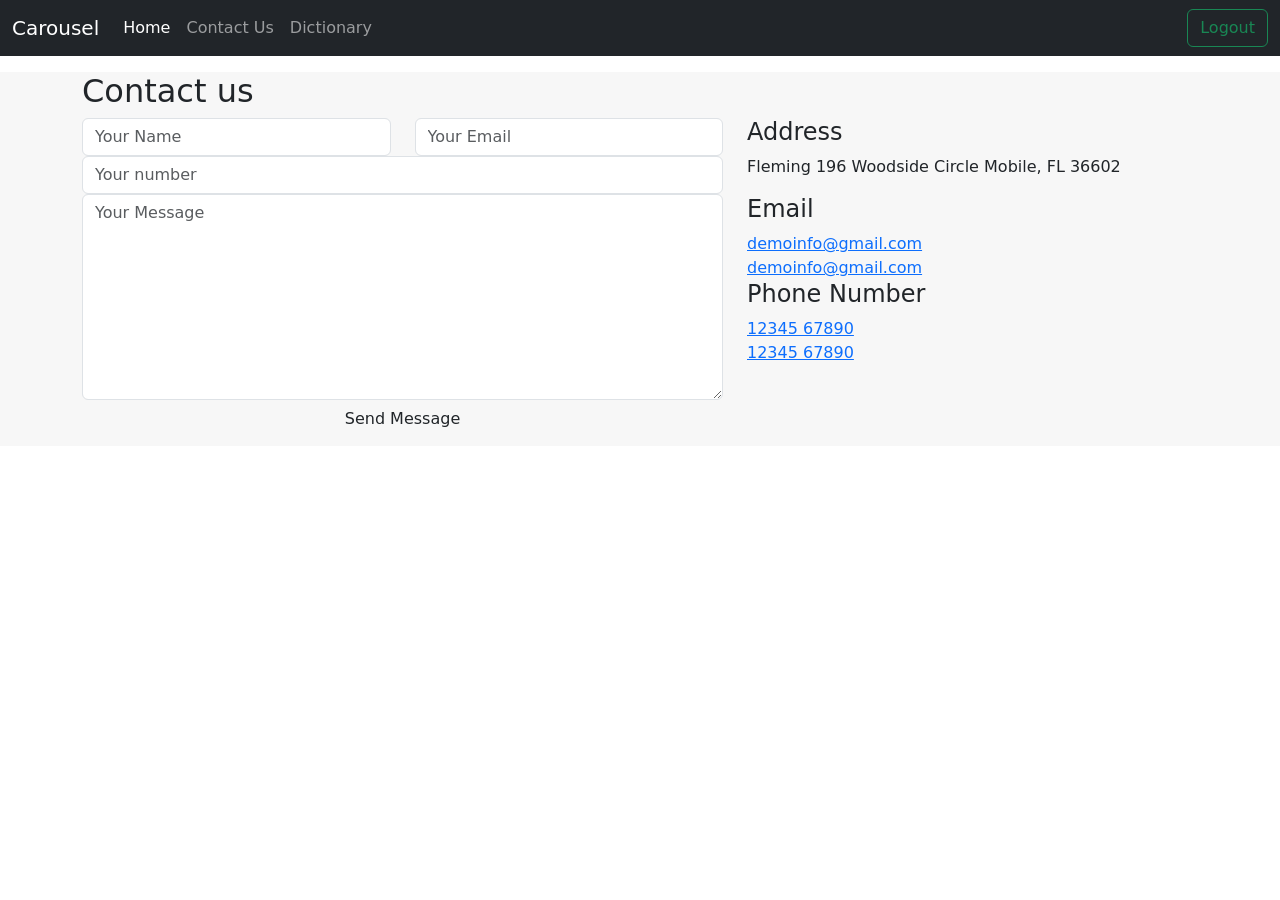
<file: contact.html>
<!DOCTYPE html>
<html lang="en"><!-- Basic -->

<head>
  <meta charset="utf-8">
  <meta http-equiv="X-UA-Compatible" content="IE=edge">

  <!-- Mobile Metas -->
  <meta name="viewport" content="width=device-width, minimum-scale=1.0, maximum-scale=1.0, user-scalable=no">

  <!-- Site Metas -->
  <title>Event Details</title>
  <meta name="keywords" content="">
  <meta name="description" content="">
  <meta name="author" content="">

  <!-- Site Icons -->
  <link rel="shortcut icon" href="#" type="image/x-icon" />
  <link rel="apple-touch-icon" href="#" />

  <!-- Bootstrap CSS -->
  <link rel="stylesheet" href="css/bootstrap.min.css">

</head>

<body id="home" data-spy="scroll" data-target="#navbar-wd" data-offset="98">
    <br/>
    <br/>
    <br/>
    <header>
      <nav class="navbar navbar-expand-md navbar-dark fixed-top bg-dark">
        <div class="container-fluid">
          <a class="navbar-brand" href="#">Carousel</a>
          <button class="navbar-toggler" type="button" data-bs-toggle="collapse" data-bs-target="#navbarCollapse"
            aria-controls="navbarCollapse" aria-expanded="false" aria-label="Toggle navigation">
            <span class="navbar-toggler-icon"></span>
          </button>
          <div class="collapse navbar-collapse" id="navbarCollapse">
            <ul class="navbar-nav me-auto mb-2 mb-md-0">
              <li class="nav-item">
                <a class="nav-link active" aria-current="page" href="index.html">Home</a>
              </li>
              <li class="nav-item">
                <a class="nav-link" href="contact.html" >Contact Us</a>
              </li>
              <li class="nav-item">
                <a class="nav-link " href="dictionary.html" >Dictionary</a>
              </li>
            </ul>
            <form class="d-flex">
              <button class="btn btn-outline-success" type="submit">Logout</button>
            </form>
          </div>
        </div>
      </nav>
    </header>
  <!-- contact -->
  <div id="contact" class="contact-box" style="background: #f7f7f7;">
    <div class="container">
      <div class="row">
        <div class="col-lg-12">
          <div class="title-box">
            <h2>Contact us</h2>
          </div>
        </div>
      </div>
      <div class="row">

        <div class="col-lg-7 col-sm-7 col-xs-12">
          <div class="contact-block">
            <form id="contact-form">
              <div class="row">
                <div class="col-md-6">
                  <div class="form-group">
                    <input type="text" class="form-control" id="name" name="name" placeholder="Your Name" required
                      data-error="Please enter your name">
                    <div class="help-block with-errors"></div>
                  </div>
                </div>
                <div class="col-md-6">
                  <div class="form-group">
                    <input type="text" placeholder="Your Email" id="email" class="form-control" name="name" required
                      data-error="Please enter your email">
                    <div class="help-block with-errors"></div>
                  </div>
                </div>
                <div class="col-md-12">
                  <div class="form-group">
                    <input type="text" placeholder="Your number" id="number" class="form-control" name="number" required
                      data-error="Please enter your number">
                    <div class="help-block with-errors"></div>
                  </div>
                </div>
                <div class="col-md-12">
                  <div class="form-group">
                    <textarea class="form-control" id="message" placeholder="Your Message" rows="8"
                      data-error="Write your message" required></textarea>
                    <div class="help-block with-errors"></div>
                  </div>
                  <div class="submit-button text-center">
                    <button class="btn btn-common" id="submit-btn" type="submit">Send Message</button>
                    <div id="msgSubmit" class="h3 text-center hidden"></div>
                    <div class="clearfix"></div>
                  </div>
                </div>
              </div>
            </form>
          </div>
        </div>

        <div class="col-lg-5 col-sm-5 col-xs-12">
          <div class="left-contact">
            <div class="media cont-line">
              <div class="media-left icon-b">
                <i class="fa fa-location-arrow" aria-hidden="true"></i>
              </div>
              <div class="media-body dit-right">
                <h4>Address</h4>
                <p>Fleming 196 Woodside Circle Mobile, FL 36602</p>
              </div>
            </div>
            <div class="media cont-line">
              <div class="media-left icon-b">
                <i class="fa fa-envelope" aria-hidden="true"></i>
              </div>
              <div class="media-body dit-right">
                <h4>Email</h4>
                <a href="#">demoinfo@gmail.com</a><br>
                <a href="#">demoinfo@gmail.com</a>
              </div>
            </div>
            <div class="media cont-line">
              <div class="media-left icon-b">
                <i class="fa fa-volume-control-phone" aria-hidden="true"></i>
              </div>
              <div class="media-body dit-right">
                <h4>Phone Number</h4>
                <a href="#">12345 67890</a><br>
                <a href="#">12345 67890</a>
              </div>
            </div>
          </div>
        </div>
      </div>
    </div>
  </div>
  <!-- end contact -->

  <a href="#" id="scroll-to-top" class="hvr-radial-out"><i class="fa fa-angle-up"></i></a>
  <script src="https://code.jquery.com/jquery-3.6.0.min.js"></script>
  <script ></script>

  <script src="js/contactUs.js"></script>
</body>

</html>
</file>
